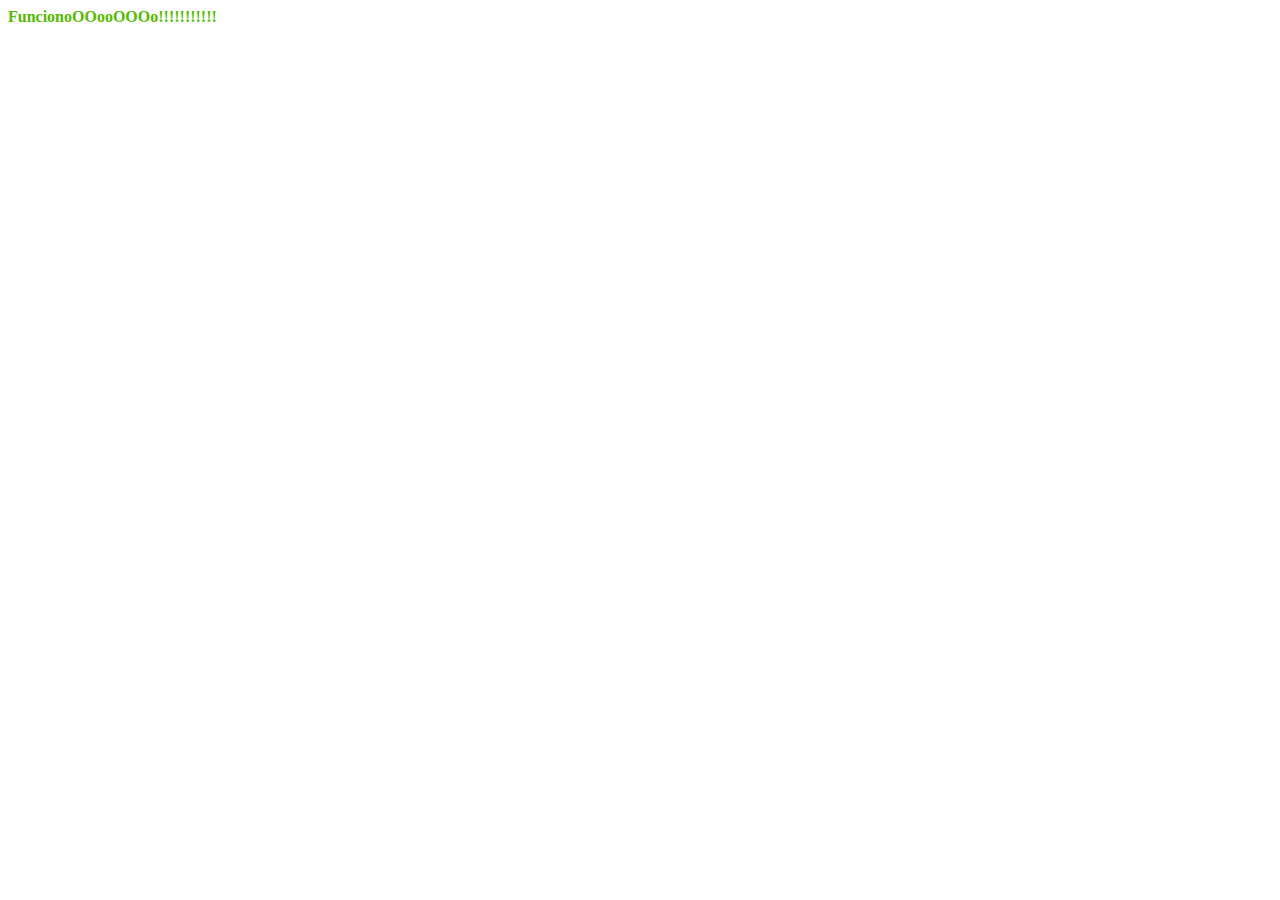
<file: requisitada.html>
﻿<!DOCTYPE html PUBLIC "-//W3C//DTD XHTML 1.0 Transitional//EN" "http://www.w3.org/TR/xhtml1/DTD/xhtml1-transitional.dtd">
<html xmlns="http://www.w3.org/1999/xhtml">
<head>
<meta http-equiv="Content-Type" content="text/html; charset=utf-8" />
<title>Documento sem título</title>
</head>

<body>
<strong style="color: #5b0;">FuncionoOOooOOOo!!!!!!!!!!!</strong>
</body>
</html>
</file>
